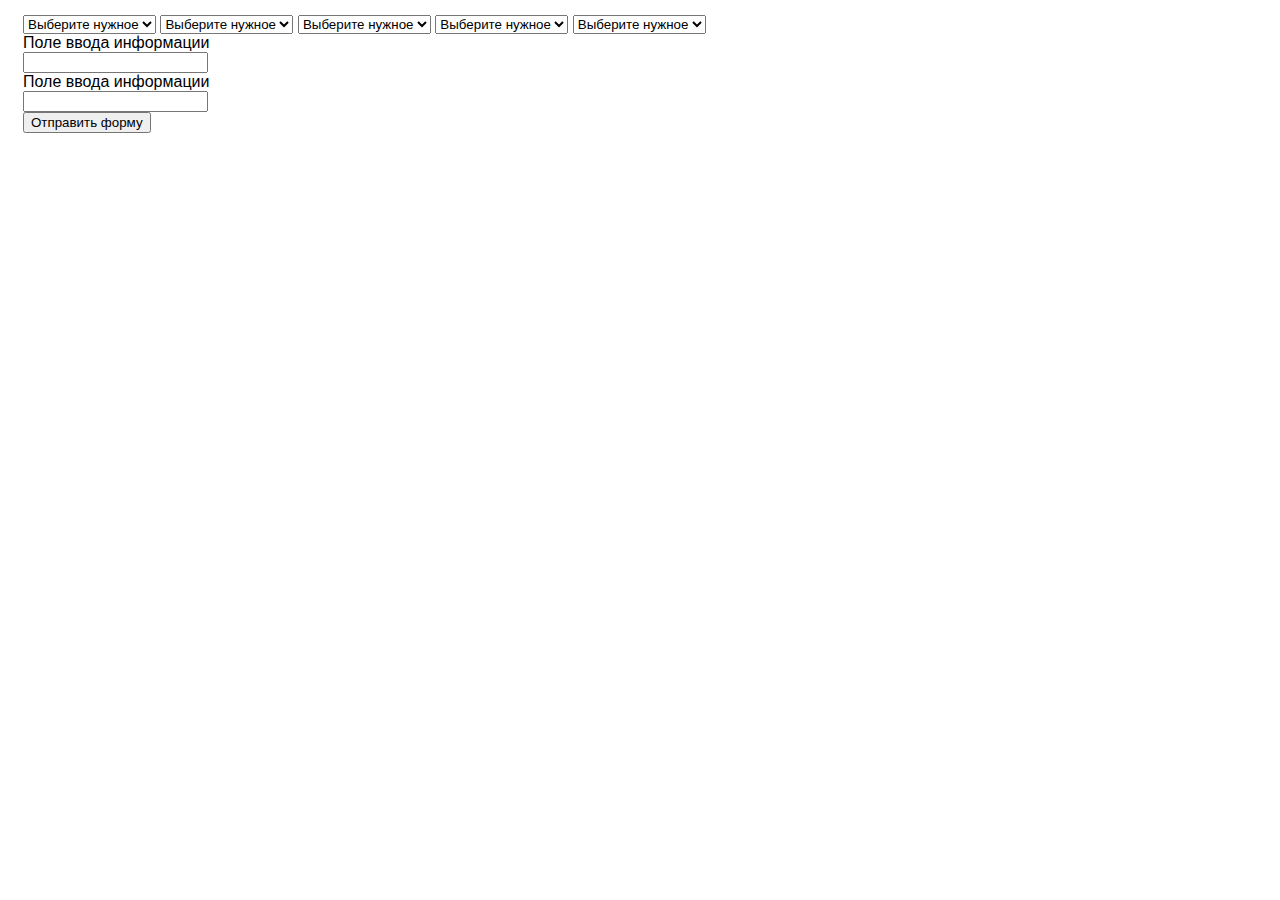
<file: test-2/index.html>
<!DOCTYPE html>
<html lang='ru'>

<head>
    <meta charset='UTF-8'>
    <meta http-equiv='X-UA-Compatible' content='IE=edge'>
    <meta name='viewport' content='width=device-width, initial-scale=1.0'>
    <title>Тест</title>
    <meta name='description' content='lorem ipsum'>
    <link href='https://cdn.jsdelivr.net/npm/bootstrap@5.0.2/dist/css/bootstrap.min.css' rel='stylesheet'
        integrity='sha384-EVSTQN3/azprG1Anm3QDgpJLIm9Nao0Yz1ztcQTwFspd3yD65VohhpuuCOmLASjC' crossorigin='anonymous'>
    <link rel='stylesheet' href='./index.css'>
</head>

<body>
    <div class='container'>
        <form class='form' id='form'>
            <select class='form-select form-select-lg mb-3' name='select1' aria-label='.form-select-lg example'
                required>
                <option value='' disabled selected hidden>Выберите нужное</option>
                <option value='1'>1</option>
                <option value='2'>2</option>
                <option value='3'>3</option>
                <option value='4'>4</option>
                <option value='5'>5</option>
            </select>
            <select class='form-select form-select-lg mb-3' name='select2' aria-label='.form-select-lg example'
                required>
                <option value='' disabled selected hidden>Выберите нужное </option>
                <option value='1'>1</option>
                <option value='2'>2</option>
                <option value='3'>3</option>
                <option value='4'>4</option>
                <option value='5'>5</option>
            </select>
            <select class='form-select form-select-lg mb-3' name='select3' aria-label='.form-select-lg example'
                required>
                <option value='' disabled selected hidden>Выберите нужное</option>
                <option value='1'>1</option>
                <option value='2'>2</option>
                <option value='3'>3</option>
                <option value='4'>4</option>
                <option value='5'>5</option>
            </select>
            <select class='form-select form-select-lg mb-3' name='select4' aria-label='.form-select-lg example'
                required>
                <option value='' disabled selected hidden>Выберите нужное</option>
                <option value='1'>1</option>
                <option value='2'>2</option>
                <option value='3'>3</option>
                <option value='4'>4</option>
                <option value='5'>5</option>
            </select>
            <select class='form-select form-select-lg mb-3' name='select5' aria-label='.form-select-lg example'
                required>
                <option value='' disabled selected hidden>Выберите нужное</option>
                <option value='1'>1</option>
                <option value='2'>2</option>
                <option value='3'>3</option>
                <option value='4'>4</option>
                <option value='5'>5</option>
            </select>

            <div class='input-group mb-3'>
                <div class='input-group-prepend'>
                    <span class='input-group-text' id='inputGroup-sizing-default1'>Поле ввода информации</span>
                </div>
                <input type='text' class='form-control' name='input1' aria-label='Default'
                    aria-describedby='inputGroup-sizing-default' required>
            </div>
            <div class='input-group mb-3'>
                <div class='input-group-prepend'>
                    <span class='input-group-text' id='inputGroup-sizing-default'>Поле ввода информации</span>
                </div>
                <input type='text' class='form-control' name='input2' aria-label='Default'
                    aria-describedby='inputGroup-sizing-default' required>
            </div>
            <div class='col-12'>
                <button class='btn btn-primary' type='submit'>Отправить форму</button>
            </div>
        </form>
        <div class='text' id='text-insert'>
            <span class='insert-info'></span>
        </div>
    </div>
    <script src='./index.js'></script>
</body>

</html>
</file>
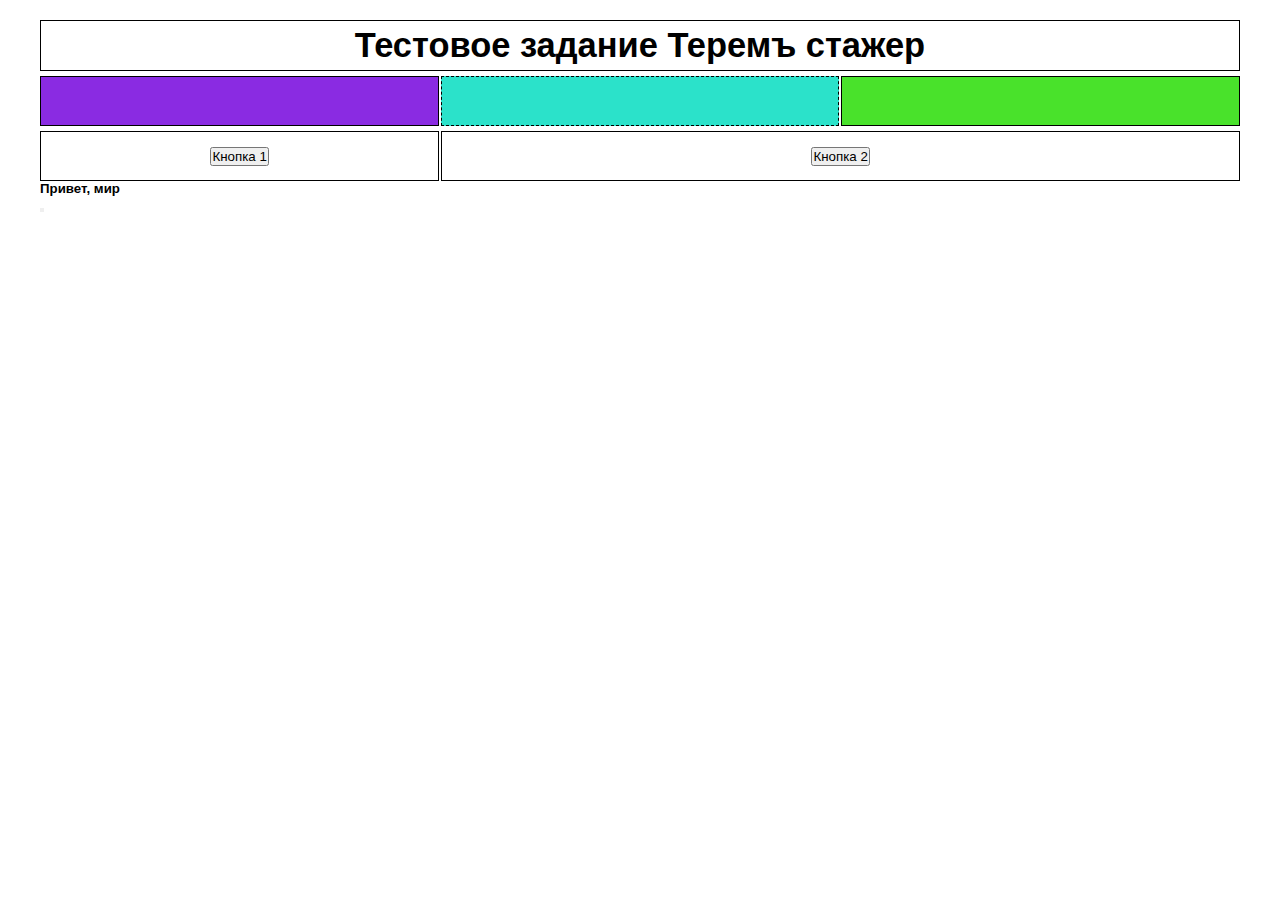
<file: test-1/src/index.html>
<!DOCTYPE html>
<html lang="ru">

<head>
    <meta charset="UTF-8">
    <meta http-equiv="X-UA-Compatible" content="IE=edge">
    <meta name="viewport" content="width=device-width, initial-scale=1.0">
    <title>Тест</title>
    <meta name="description" content="lorem ipsum">
    <script src="https://cdn.jsdelivr.net/npm/bootstrap@5.3.2/dist/js/bootstrap.bundle.min.js"
        integrity="sha384-C6RzsynM9kWDrMNeT87bh95OGNyZPhcTNXj1NW7RuBCsyN/o0jlpcV8Qyq46cDfL"
        crossorigin="anonymous"></script>
    <link href="https://cdn.jsdelivr.net/npm/bootstrap@5.3.2/dist/css/bootstrap.min.css" rel="stylesheet"
        integrity="sha384-T3c6CoIi6uLrA9TneNEoa7RxnatzjcDSCmG1MXxSR1GAsXEV/Dwwykc2MPK8M2HN" crossorigin="anonymous">
    <link rel="stylesheet" href="../src/css/index.css">
</head>

<body>
    <div class="page-container ">
        <header id="header" class="page-header container">
            <div class="top-block">
                <h1 class="title">Тестовое задание Теремъ стажер</h1>
            </div>
        </header>
        <main class="page-main container">
            <div id="block-1" class="block-one content"></div>
            <div id="block-2" class="block-two content"></div>
            <div id="block-3" class="block-three content"></div>
        </main>
        <footer class="page-footer container">
            <div class="footer-block">
                <div class="bottom-first btn">
                    <button id="btn-1" type="button" class="btn btn-warning">Кнопка 1</button>
                </div>
            </div>
            <div class="footer-block">
                <div class="bottom-second btn">
                    <button id="btn-2" type="button" class="btn btn-success">Кнопка 2</button>
                </div>
            </div>
        </footer>
        
            <!-- Модальное окно, всплывающее при обновлении страницы -->
        <div class="modal fade" id="modalWindow" tabindex="-1" aria-labelledby="exampleModalLabel" aria-hidden="true">
            <div class="modal-dialog">
                <div class="modal-content">
                    <div class="modal-header">
                        <h5 class="modal-title" id="exampleModalLabel">Привет, мир</h5>
                        <button type="button" class="btn-close" data-bs-dismiss="modal" aria-label="Закрыть"></button>
                    </div>
                </div>
            </div>
        </div>

        <script src="https://code.jquery.com/jquery-3.7.1.min.js"></script>
        <script src="../src/js/index.js"></script>
</body>

</html>
</file>
<file: test-2/index.css>
body {
	font-family: "Arial", sans-serif;
	-webkit-font-smoothing: antialiased;
	-moz-osx-font-smoothing: grayscale;
	vertical-align: baseline;
}

.container {
	margin: 15px;
}

.text {
	display: flex;
	flex-direction: column;
}

.insert-info {
	border: solid 1px #0000;
	color: #0f5132;
}

.insert-info:nth-child(n+1) {
	padding-top: 15px;
}
</file>
<file: test-1/src/css/index.css>
* {
	padding: 0;
	margin: 0;
	box-sizing: border-box;
}

body {
	font-family: "Arial", "Helvetica-Neue", "Helvetica", sans-serif;
	-webkit-font-smoothing: antialiased;
	-moz-osx-font-smoothing: grayscale;
	vertical-align: baseline;
}

.page-container {
	max-width: 1200px;
	margin: 0 auto;
	padding: 0;
}

.container {
	padding: 0;
}

.page-header {
	margin-top: 20px;
	display: flex;
	flex-direction: column;
	align-items: center;
	border: 1px solid #000;
}

.title {
	margin: 0;
	padding: 5px;
	font-size: calc(18px + 18 * (100vw / 1400));
	text-align: center;
}

.page-main {
	margin-top: 5px;
	display: grid;
	grid-template-columns: repeat(3, 1fr);
	gap: 2px;
}

.content {
	height: 50px;
}

.block-one {
	background-color: blueviolet;
	border: 1px solid #000;
}

.block-two {
	background-color: rgb(43, 226, 202);
	border: 1px dashed #000;
}

.block-three {
	background-color: rgb(73, 226, 43);
	border: 1px solid #000;
}

.page-footer {
	margin-top: 5px;
	display: grid;
	grid-template-columns: 1fr 2fr;
	gap: 2px;
	align-items: center;
}

.footer-block {
	border: 1px solid #000;
	width: 100%;
	height: 50px;
	display: flex;
	align-items: center;
	justify-content: center;
}

.btn {
	align-items: center;
}

@media (max-width:767.98px) {
	.container {
		display: flex;
		flex-direction: column;
	}

}

@media (max-width:575.98px) {
	.page-container {
		margin: 10px;
	}

}
</file>
